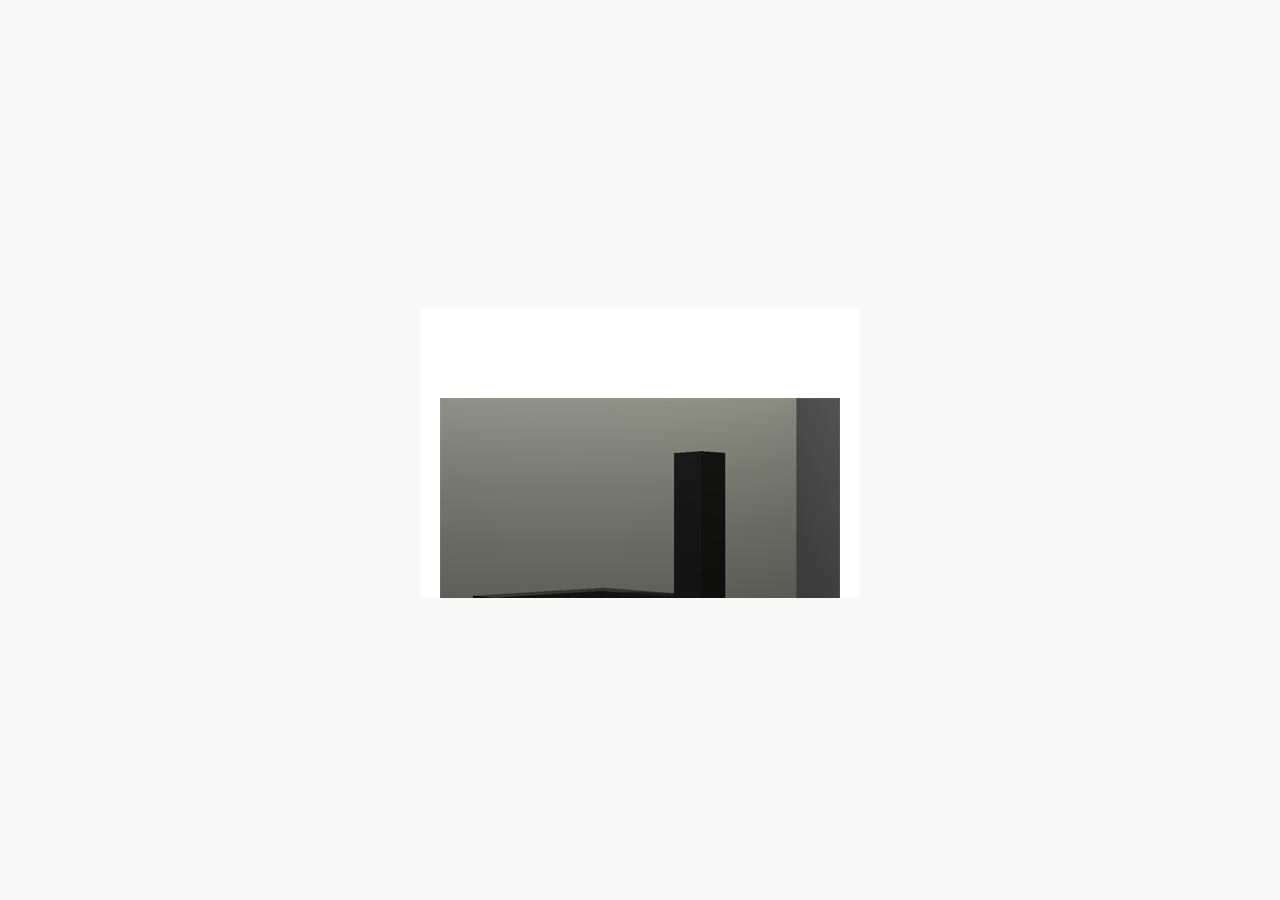
<file: index.html>
<!DOCTYPE html>
<html lang="en">
  <head>
    <meta charset="utf-8">
    <title>title</title>
    <link rel="stylesheet" href="style.css">
  </head>
  <body>
    <div id="main" class="m-scene">
      <div class="home">
        <div class="scene_element scene_element--fadein">

          <div class="infobar">
            <a class="link" href="about.html">about</a>
          </div>
          <img src="image.jpg" alt=""/>
        </div>
      </div>
    </div>
    <script src="jquery-2.1.3.js"></script>
    <script src="jquery.smoothstate.js"></script>
  </body>
</html>
</file>
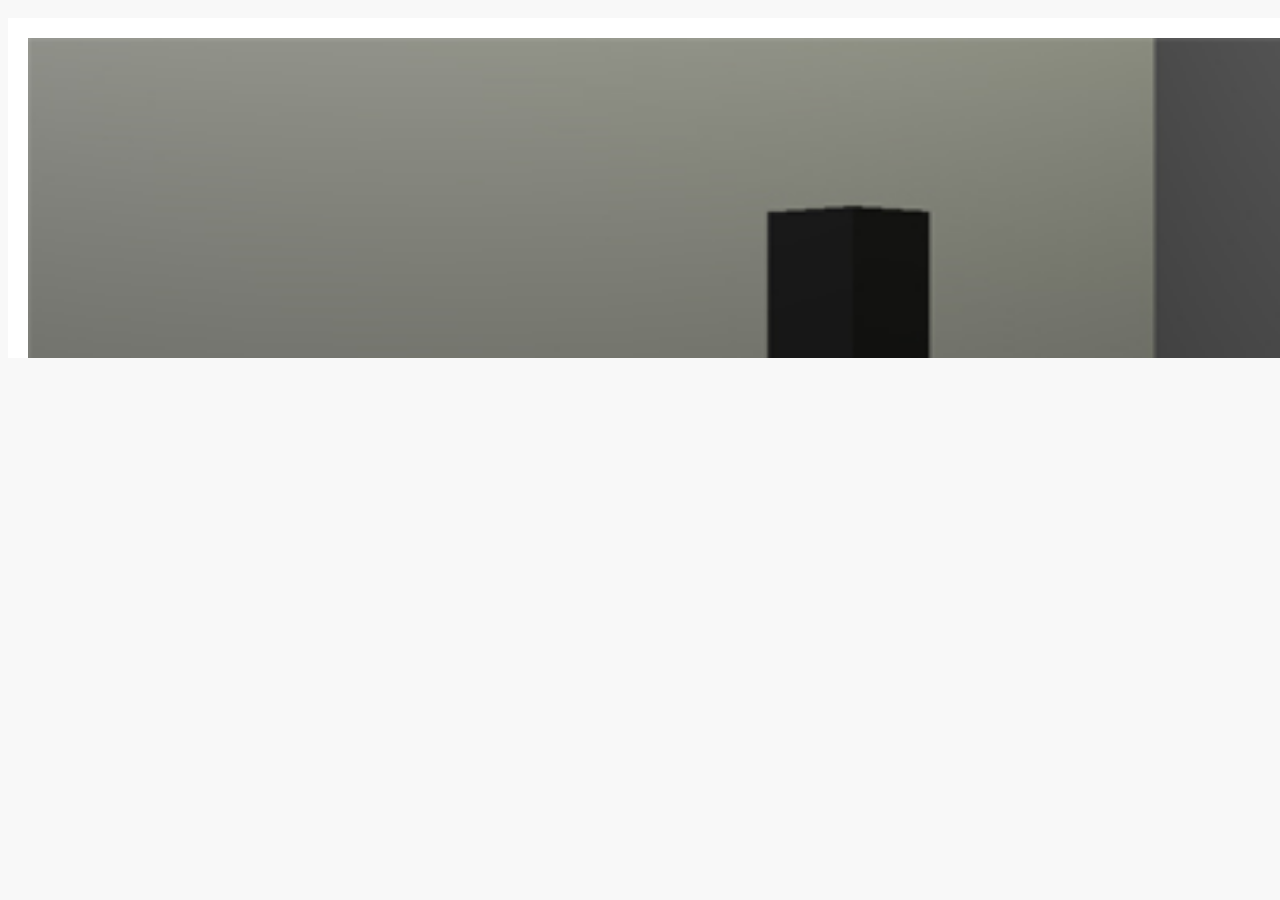
<file: about.html>
<!DOCTYPE html>
<html lang="en">
  <head>
    <meta charset="utf-8">
    <title>title</title>
    <link rel="stylesheet" href="style.css">
  </head>
  <body>
    <div id="main" class="m-scene">
      <div class="about">
        <div class="scene_element scene_element--fadein">
          <img src="image.jpg" alt=""/>
          <div class="infobar">
            <h1>about</h1>
            <a href="index.html">home</a>
          </div>
        </div>
      </div>
    </div>
    <script src="jquery-2.1.3.js"></script>
    <script src="jquery.smoothstate.js"></script>
  </body>
</html>
</file>
<file: style.css>
body{background-color: #f8f8f8; position: relative;}
.m-scene .scene_element {
  animation-duration: 0.25s;
  transition-timing-function: ease-in;
  animation-fill-mode: both;
  background-color: white;
  transition: all .3s;
  width: 400px;
  height: 250px;
  top: 300px;
  position: relative;
  margin-left: auto;
  margin-right: auto;
  -webkit-box-shadow: 0px 0px 0px 0px rgba(0,0,0,0);
  -moz-box-shadow: 0px 0px 0px 0px rgba(0,0,0,0);
  box-shadow: 0px 0px 0px 0px rgba(0,0,0,0);
  padding: 20px;
  overflow: hidden;
}

.m-scene img{width: 100%;}
.infobar a{color: white;}
.scene_element .infobar{transform: translateY(-100px); transition: all .3s;width: 90%;
    background-color: blue;
    height: 50px;
    padding: 10px 5%;
    opacity: 0;}
.scene_element:hover .infobar{transform: translateY(0px); opacity: 1;}
.scene_element:hover{
  -webkit-box-shadow: 0px 5px 25px 0px rgba(0,0,0,0.1);
  -moz-box-shadow: 0px 5px 25px 0px rgba(0,0,0,0.1);
  box-shadow: 0px 5px 25px 0px rgba(0,0,0,0.1);
  height: 300px;
  transform: scale(1.1,1.1);
}

.m-scene .about .scene_element{
width: 100%;
background-color: white;
top:10px;
height: 300px;
}

.m-scene .scene_element--fadein {
  animation-name: fadeIn;
}

.m-scene.is-exiting .home .scene_element {
  /*animation-direction: alternate-reverse;*/
  animation-name: fadeOut;
}

/*
 * Keyframes
 */
@keyframes fadeIn {
  0% {

  }
  100% {

  }
}

@keyframes fadeOut {
  0% {
    width: 400px;
    top:300px;
    height: 100px;
  }
  100% {
    width: 100%;
    top:10px;
    height: 300px;
  }
}
</file>
